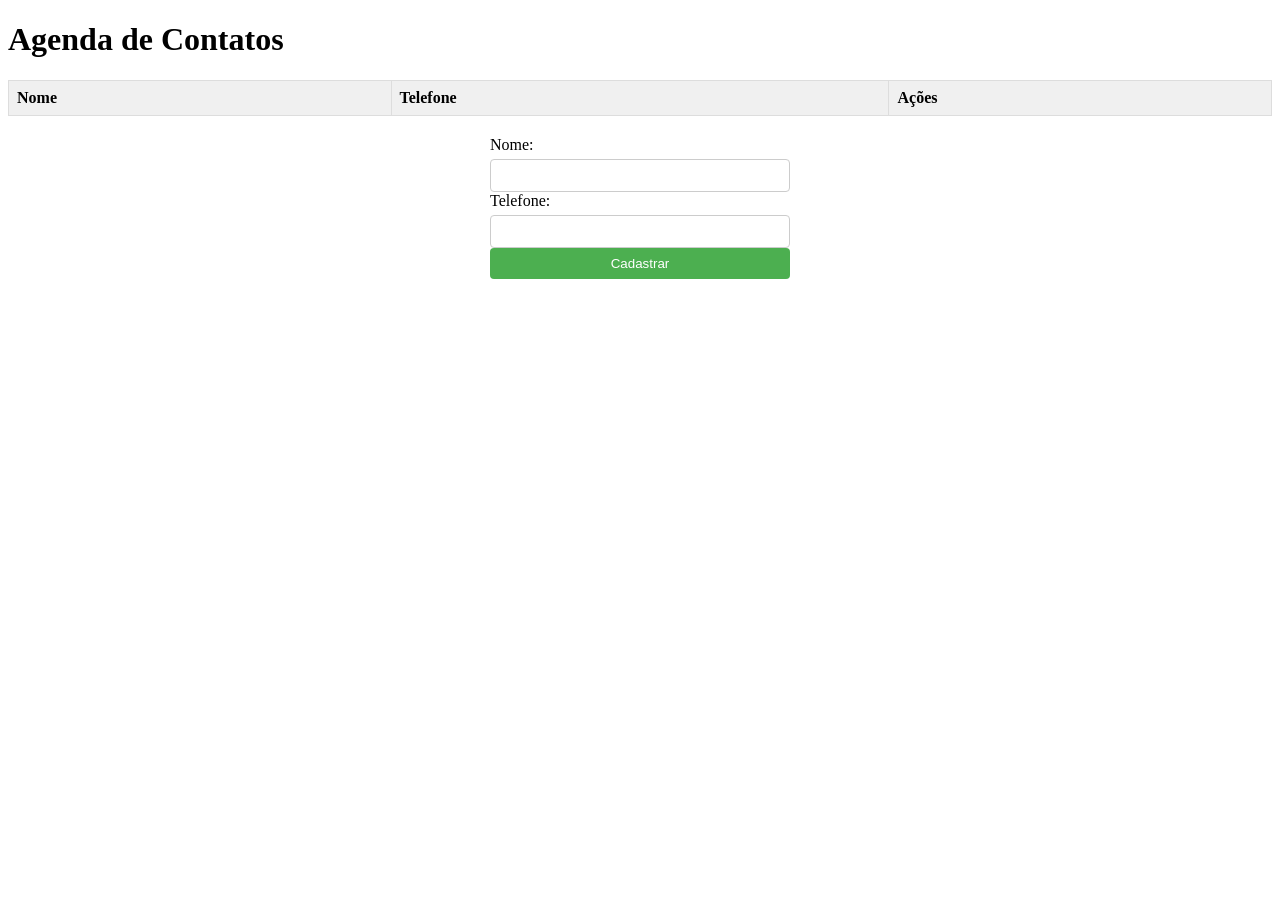
<file: index.html>
<!DOCTYPE html>
<html lang="pt-br">
<head>
    <meta charset="UTF-8">
    <title>Agenda de Contatos do Everaldo</title>
    <link rel="stylesheet" href="styles.css">
</head>
<body>
    <h1>Agenda de Contatos</h1>

    <table id="tabelaContatos">
        <thead>
            <tr>
                <th>Nome</th>
                <th>Telefone</th>
                <th>Ações</th>
            </tr>
        </thead>
        <tbody>
        </tbody>
    </table>

    <form id="formularioContato">
        <label for="nome">Nome:</label>
        <input type="text" id="nome" name="nome" required>

        <label for="telefone">Telefone:</label>
        <input type="tel" id="telefone" name="telefone" required>

        <button type="submit">Cadastrar</button>
    </form>
    <script src="scripts.js"></script>

</body>
</html>
</file>
<file: styles.css>
table {
    border-collapse: collapse;
    width: 100%;
    margin: 20px auto;
    background-color: #87CEEB;
}

th, td {
    border: 1px solid #ddd;
    padding: 8px;
    text-align: left;
}

th {
    background-color: #f0f0f0;
}

form {
    margin: 20px auto;
    display: flex;
    flex-direction: column;
    width: 300px;
}

label {
    margin-bottom: 5px;
}

input[type="text"],
input[type="tel"] {
    padding: 8px;
    border: 1px solid #ccc;
    border-radius: 4px;
}

button[type="submit"] {
    padding: 8px 15px;
    background-color: #4CAF50;
    color: white;
    border: none;
    border-radius: 4px;
    cursor: pointer;
}

button.excluir {
    padding: 5px 10px;
    background-color: #f44336; 
    color: white;
    border: none;
    border-radius: 4px;
    cursor: pointer;
    margin-left: 10px;
}
</file>
